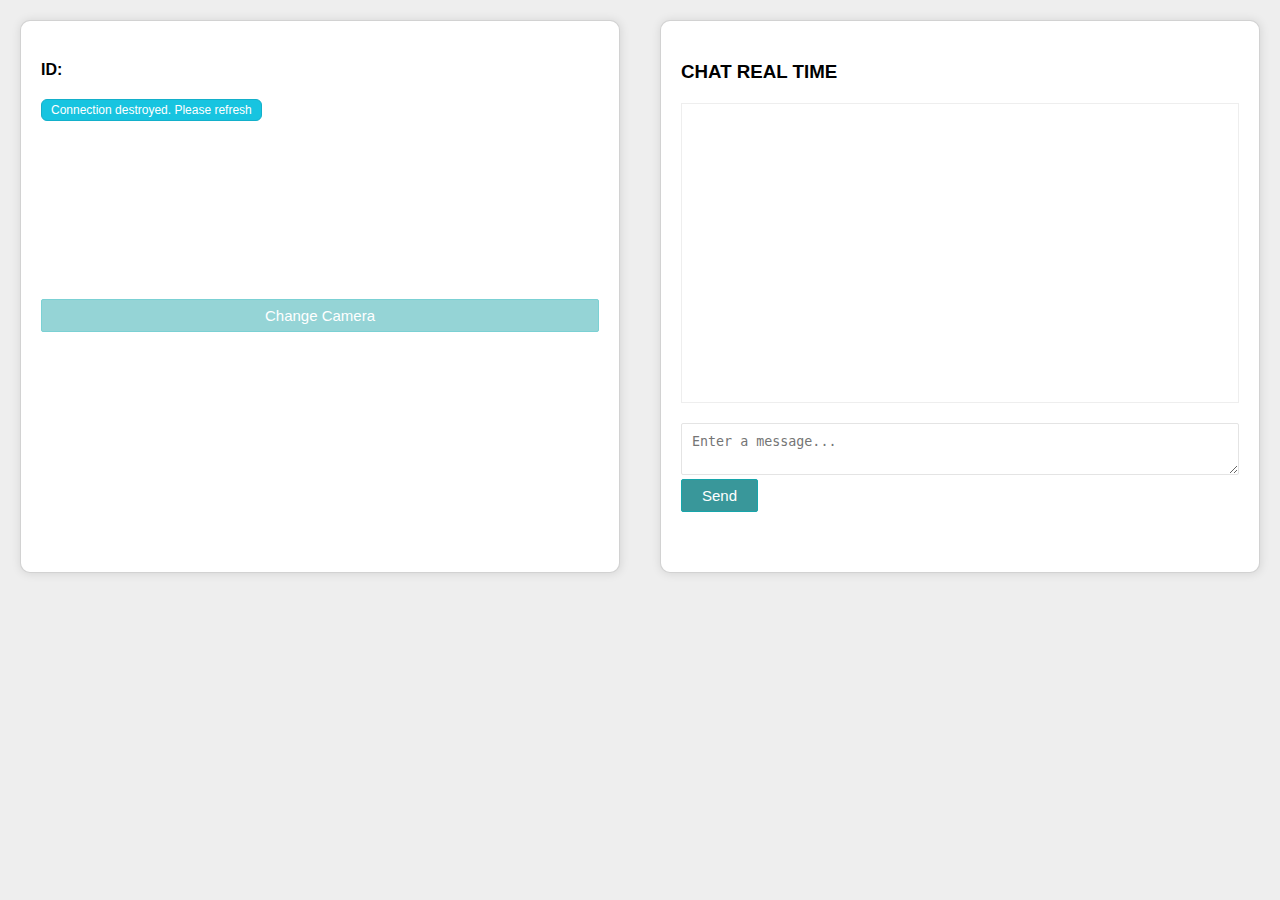
<file: public/index.html>
<!DOCTYPE html>
<html>
    <head>
        <meta charset="utf-8" />
        <meta name="viewport" content="width=device-width">
        <title>Peer-to-Peer Cue System --- Reciever</title>
        <link rel="stylesheet" href="src/style.css">
    </head>
    <body>
        <div class="container">

            <div class="flex-box">
                <div id="receiver-id" style="font-weight: bold;" title="Copy this ID to the input on send.html.">ID:</div>
                <div id="status" class="status"></div>
                <div class="videos">
                    <div class="remote">
                        <video id="removeVideoStream" autoplay playsinline></video>
                    </div>
                    <div class="local">
                        <video id="localVideoStream" autoplay muted playsinline></video>
                    </div>
                </div>
                <button type="button" id="change-camera">Change Camera</button>
            </div>

            <div class="flex-box">
                <div class="form">
                    <h3>CHAT REAL TIME</h3>
                    <div class="message" id="message"></div>
                    <textarea id="sendMessageBox" placeholder="Enter a message..." ></textarea>
                    <button type="button" id="sendButton">Send</button>
                </div>
            </div>
        </div>

            

        <script src="src/peerjs.min.js"></script>
        <script src="src/functions.js"></script>
        <script type="text/javascript">
                
                let indexExactCamera = 0
                let lastPeerId = null;
                let peer = null; // Own peer object
                let peerId = null;
                let conn = null;
                const urlCall = "https://teste-leomiranda.herokuapp.com/send.html?id=";

                const removeVideoStream = document.getElementById("removeVideoStream");
                const localVideoStream = document.getElementById("localVideoStream");
                const recvId = document.getElementById("receiver-id");
                const status = document.getElementById("status");
                const message = document.getElementById("message");
                const sendMessageBox = document.getElementById("sendMessageBox");
                const sendButton = document.getElementById("sendButton");

                /**
                 * Create the Peer object for our end of the connection.
                 *
                 * Sets up callbacks that handle any events related to our
                 * peer object.
                 */
                 function initialize(exactCamera) {
                    // liga camera
                    createStremLocalVideo(localVideoStream, exactCamera)

                    // Create own peer object with connection to shared PeerJS server
                    peer = new Peer(null, {
                        debug: 2
                    });

                    peer.on('open', function (id) {
                        // Workaround for peer.reconnect deleting previous id
                        if (peer.id === null) {
                            console.log('Received null id from peer open');
                            peer.id = lastPeerId;
                        } else {
                            lastPeerId = peer.id;
                        }

                        recvId.innerHTML = "Send this link to your partner: <br>";
                        recvId.innerHTML += "<p>" + urlCall + peer.id + "</p>";
                        status.innerHTML = "Awaiting connection...";
                    });

                    peer.on('connection', function (c) {
                        // Allow only a single connection
                        if (conn) {
                            c.on('open', function() {
                                c.send("Already connected to another client");
                                setTimeout(function() { c.close(); }, 500);
                            });
                            return;
                        }

                        conn = c;
                        console.log("Connected to: " + conn.peer);
                        status.innerHTML = "Connected"
                        ready();
                    });

                    peer.on('disconnected', function () {
                        status.innerHTML = "Connection lost. Please reconnect";
                        console.log('Connection lost. Please reconnect');

                        // Workaround for peer.reconnect deleting previous id
                        peer.id = lastPeerId;
                        peer._lastServerId = lastPeerId;
                        peer.reconnect();
                    });

                    peer.on('close', function() {
                        conn = null;
                        status.innerHTML = "Connection destroyed. Please refresh";
                        console.log('Connection destroyed');
                    });

                    peer.on('error', function (err) {
                        console.log(err);
                        alert('' + err);
                    });
                    
                    peer.on('call', function(call) {
                        call.answer(localVideoStream.srcObject);
                        
                        call.on('stream', function(remoteStream) {
                            removeVideoStream.srcObject = remoteStream;
                        });
                    });

                };

                /**
                 * Triggered once a connection has been achieved.
                 * Defines callbacks to handle incoming data and connection events.
                 */
                function ready() {

                    conn.on('data', function (data) {
                        console.log("Data recieved");
                        addMessage("<span class=\"peerMsg\">Friend: </span>" + data);

                    });

                    conn.on('close', function () {
                        status.innerHTML = "Connection reset<br>Awaiting connection...";
                        conn = null;
                        start(true);
                    });

                }

                function addMessage(msg) {
                    message.innerHTML = formatMsg(msg, message.innerHTML)
                };

                // Send message
                sendButton.onclick = function () {
                    if (conn && conn.open) {
                        var msg = sendMessageBox.value;
                        sendMessageBox.value = "";
                        conn.send(msg);
                        console.log("Sent: " + msg)
                        addMessage("<span class=\"selfMsg\">You: </span>" + msg);
                    } else {
                        console.log('Connection is closed');
                    }
                };

                function changeCamera() {
                    if (indexExactCamera+1 >= listExactCamera.length) {
                        indexExactCamera = 0
                    } else {
                        indexExactCamera++
                    }
                    createStremLocalVideo(localVideoStream, listExactCamera[indexExactCamera])
                }

                document.getElementById("change-camera").addEventListener('click', changeCamera);

                initialize("")

                window.setTimeout(async () => {
                    listExactCamera = await navigator.mediaDevices.enumerateDevices().then((devices) => { devices.map(device => {
                           if (device.kind === "videoinput") {
                               listExactCamera.push(device.deviceId);
                           }
                       })}).then(() => listExactCamera)
                }, 2000)



            
        </script>
    </body>
</html>
</file>
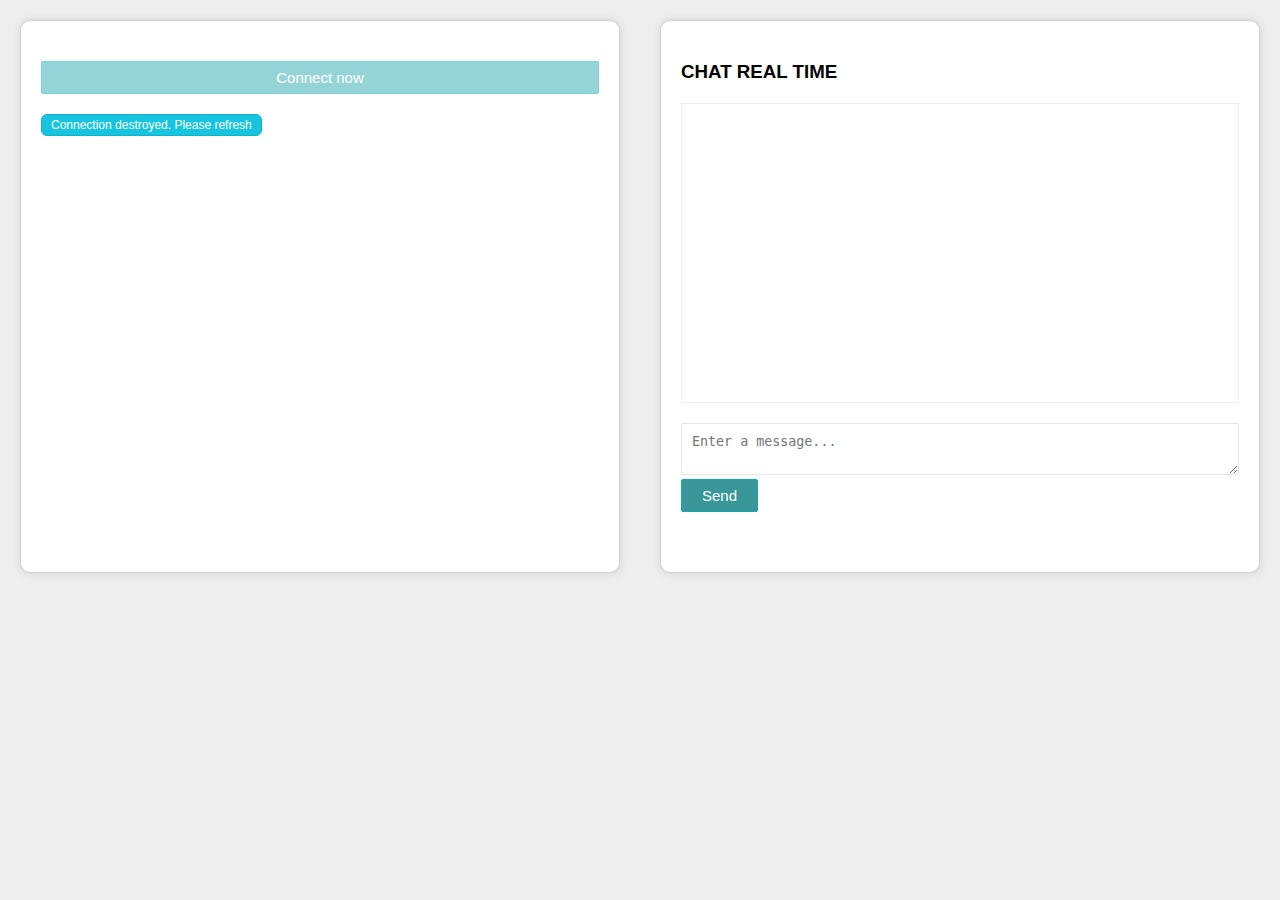
<file: send.html>
<!DOCTYPE html>
<html>
    <head>
        <meta charset="utf-8" />
        <meta name="viewport" content="width=device-width">
        <title>Peer-to-Peer Cue System --- Sender</title>
        <link rel="stylesheet" href="src/style.css">
    </head>
    <body>
        <div class="container">

            <div class="flex-box">
                <button id="connect-button">Connect now</button>
                <div id="status" class="status"></div>
                
                <div class="videos">
                    <div class="remote">
                        <video id="removeVideoStream" autoplay ></video>
                    </div>
                    <div class="local">
                        <video id="localVideoStream" autoplay muted></video>
                    </div>
                </div>
            </div>

            <div class="flex-box">
                <div class="form">
                    <h3>CHAT REAL TIME</h3>
                    <div class="message" id="message"></div>
    
                    <textarea id="sendMessageBox" placeholder="Enter a message..." ></textarea>
                    <button type="button" id="sendButton">Send</button>
                </div>
            </div>

        </div>

        

        <script src="src/peerjs.min.js"></script>
        <script src="src/functions.js"></script>
        <script type="text/javascript">
            (function () {

                var lastPeerId = null;
                var peer = null; // own peer object
                var conn = null;
                var removeVideoStream = document.getElementById("removeVideoStream");
                var localVideoStream = document.getElementById("localVideoStream");
                
                const idCall = findGetParameter("id");

                var status = document.getElementById("status");
                var message = document.getElementById("message");

                var sendMessageBox = document.getElementById("sendMessageBox");
                var sendButton = document.getElementById("sendButton");
                
                var connectButton = document.getElementById("connect-button");

                /**
                 * Create the Peer object for our end of the connection.
                 *
                 * Sets up callbacks that handle any events related to our
                 * peer object.
                 */
                function initialize() {
                    // liga camera
                    createStremLocalVideo(localVideoStream)

                    // Create own peer object with connection to shared PeerJS server
                    peer = new Peer(null, {
                        debug: 2
                    });

                    peer.on('open', function (id) {
                        // Workaround for peer.reconnect deleting previous id
                        if (peer.id === null) {
                            console.log('Received null id from peer open');
                            peer.id = lastPeerId;
                        } else {
                            lastPeerId = peer.id;
                        }

                        console.log('ID: ' + peer.id);
                    });

                    peer.on('disconnected', function () {
                        status.innerHTML = "Connection lost. Please reconnect";
                        console.log('Connection lost. Please reconnect');

                        // Workaround for peer.reconnect deleting previous id
                        peer.id = lastPeerId;
                        peer._lastServerId = lastPeerId;
                        peer.reconnect();
                    });

                    peer.on('close', function() {
                        conn = null;
                        status.innerHTML = "Connection destroyed. Please refresh";
                        console.log('Connection destroyed');
                    });

                    peer.on('error', function (err) {
                        console.log(err);
                        alert('' + err);
                    });
                };

                /**
                 * Create the connection between the two Peers.
                 *
                 * Sets up callbacks that handle any events related to the
                 * connection and data received on it.
                 */
                function join(idCall) {
                    // Close old connection
                    if (conn) {
                        conn.close();
                    }

                    // Create connection to destination peer specified in the input field
                    conn = peer.connect(idCall, {
                        reliable: true
                    });

                    conn.on('open', function () {
                        status.innerHTML = "Connected to: " + conn.peer;
                        console.log("Connected to: " + conn.peer);
                    });

                    // recebe os dados
                    conn.on('data', function (data) {
                        addMessage("<span class=\"peerMsg\">Friend:</span> " + data);
                        console.log("Receive new msg")
                    });

                    // fechar conexão
                    conn.on('close', function () {
                        status.innerHTML = "Connection closed";
                    });


                    
                    var call = peer.call(idCall, localVideoStream.srcObject);
                    call.answer(localVideoStream.srcObject);
                    
                    call.on('stream', function(remoteStream) {
                        removeVideoStream.srcObject = remoteStream;
                    });
                };

                function addMessage(msg) {
                    message.innerHTML = formatMsg(msg, message.innerHTML)
                };

                // Send message
                sendButton.onclick = function () {
                    if (conn && conn.open) {
                        var msg = sendMessageBox.value;
                        sendMessageBox.value = "";

                        conn.send(msg);
                        addMessage("<span class=\"selfMsg\">You: </span> " + msg);
                    } else {
                        console.log('Connection is closed');
                    }
                };
                // Start peer connection on click
                connectButton.addEventListener('click', () => { join(idCall) });

                // Since all our callbacks are setup, start the process of obtaining an ID
                initialize();
            })();
        </script>
    </body>
</html>
</file>
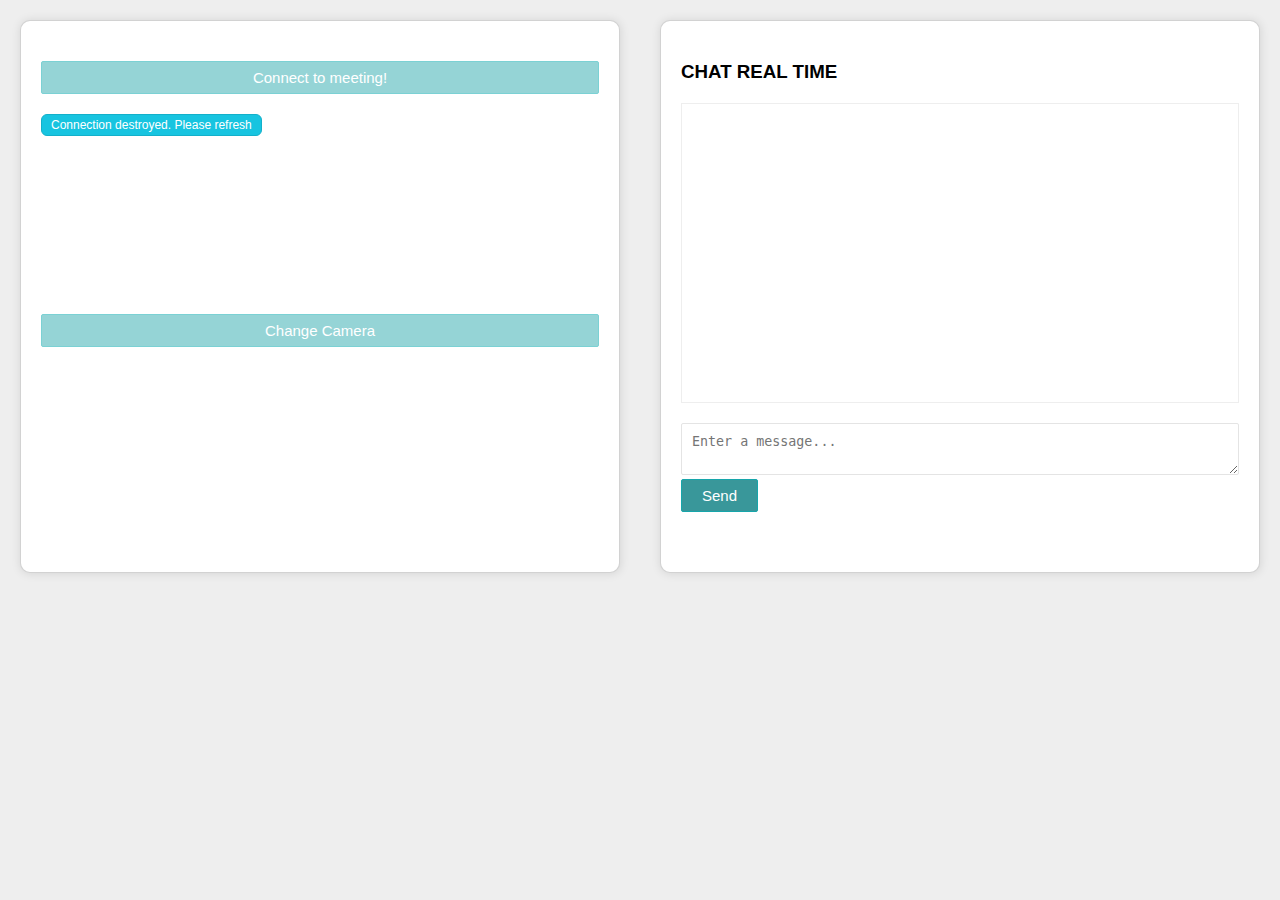
<file: public/send.html>
<!DOCTYPE html>
<html>
    <head>
        <meta charset="utf-8" />
        <meta name="viewport" content="width=device-width">
        <title>Peer-to-Peer Cue System --- Sender</title>
        <link rel="stylesheet" href="src/style.css">
    </head>
    <body>
        <div class="container">

            <div class="flex-box">
                <button id="connect-button">Connect to meeting!</button>
                <div id="status" class="status"></div>
                
                <div class="videos">
                    <div class="remote">
                        <video id="removeVideoStream" autoplay playsinline></video>
                    </div>
                    <div class="local">
                        <video id="localVideoStream" autoplay muted playsinline></video>
                    </div>
                </div>

                <button type="button" id="change-camera">Change Camera</button>
            </div>

            <div class="flex-box">
                <div class="form">
                    <h3>CHAT REAL TIME</h3>
                    <div class="message" id="message"></div>
    
                    <textarea id="sendMessageBox" placeholder="Enter a message..." ></textarea>
                    <button type="button" id="sendButton">Send</button>
                </div>
            </div>

        </div>

        

        <script src="src/peerjs.min.js"></script>
        <script src="src/functions.js"></script>
        <script type="text/javascript">
                let indexExactCamera = 0
                let lastPeerId = null;
                let peer = null; // own peer object
                let conn = null;
                const removeVideoStream = document.getElementById("removeVideoStream");
                const localVideoStream = document.getElementById("localVideoStream");
                
                const idCall = findGetParameter("id");

                const status = document.getElementById("status");
                const message = document.getElementById("message");

                const sendMessageBox = document.getElementById("sendMessageBox");
                const sendButton = document.getElementById("sendButton");
                
                const connectButton = document.getElementById("connect-button");

                /**
                 * Create the Peer object for our end of the connection.
                 *
                 * Sets up callbacks that handle any events related to our
                 * peer object.
                 */
                function initialize(exactCamera) {
                    // liga camera
                    createStremLocalVideo(localVideoStream, exactCamera)

                    // Create own peer object with connection to shared PeerJS server
                    peer = new Peer(null, {
                        debug: 2
                    });

                    peer.on('open', function (id) {
                        // Workaround for peer.reconnect deleting previous id
                        if (peer.id === null) {
                            console.log('Received null id from peer open');
                            peer.id = lastPeerId;
                        } else {
                            lastPeerId = peer.id;
                        }

                        console.log('ID: ' + peer.id);
                    });

                    peer.on('disconnected', function () {
                        status.innerHTML = "Connection lost. Please reconnect";
                        console.log('Connection lost. Please reconnect');

                        // Workaround for peer.reconnect deleting previous id
                        peer.id = lastPeerId;
                        peer._lastServerId = lastPeerId;
                        peer.reconnect();
                    });

                    peer.on('close', function() {
                        conn = null;
                        status.innerHTML = "Connection destroyed. Please refresh";
                        console.log('Connection destroyed');
                    });

                    peer.on('error', function (err) {
                        console.log(err);
                        alert('' + err);
                    });
                };

                /**
                 * Create the connection between the two Peers.
                 *
                 * Sets up callbacks that handle any events related to the
                 * connection and data received on it.
                 */
                function join(idCall) {
                    // Close old connection
                    if (conn) {
                        conn.close();
                    }

                    // Create connection to destination peer specified in the input field
                    conn = peer.connect(idCall, {
                        reliable: true
                    });

                    conn.on('open', function () {
                        status.innerHTML = "Connected to: " + conn.peer;
                        console.log("Connected to: " + conn.peer);
                    });

                    // recebe os dados
                    conn.on('data', function (data) {
                        addMessage("<span class=\"peerMsg\">Friend:</span> " + data);
                        console.log("Receive new msg")
                    });

                    // fechar conexão
                    conn.on('close', function () {
                        status.innerHTML = "Connection closed";
                    });


                    
                    var call = peer.call(idCall, localVideoStream.srcObject);
                    call.answer(localVideoStream.srcObject);
                    
                    call.on('stream', function(remoteStream) {
                        removeVideoStream.srcObject = remoteStream;
                    });
                };

                function addMessage(msg) {
                    message.innerHTML = formatMsg(msg, message.innerHTML)
                };

                // Send message
                sendButton.onclick = function () {
                    if (conn && conn.open) {
                        var msg = sendMessageBox.value;
                        sendMessageBox.value = "";

                        conn.send(msg);
                        addMessage("<span class=\"selfMsg\">You: </span> " + msg);
                    } else {
                        console.log('Connection is closed');
                    }
                };
                // Start peer connection on click
                connectButton.addEventListener('click', () => { join(idCall) });

                function changeCamera() {
                    if (indexExactCamera+1 >= listExactCamera.length) {
                        indexExactCamera = 0
                    } else {
                        indexExactCamera++
                    }
                    createStremLocalVideo(localVideoStream, listExactCamera[indexExactCamera])
                }

                document.getElementById("change-camera").addEventListener('click', changeCamera);

                initialize("")

                window.setTimeout(async () => {
                    listExactCamera = await navigator.mediaDevices.enumerateDevices().then((devices) => { devices.map(device => {
                           if (device.kind === "videoinput") {
                               listExactCamera.push(device.deviceId);
                           }
                       })}).then(() => listExactCamera)
                       join(idCall)
                }, 2000)

        </script>
    </body>
</html>
</file>
<file: public/src/style.css>
body {
    background: #eee;
    font-family: Arial, Helvetica, sans-serif;
}
.container {
    display: inline-flex;
    width: 100%;
}
.flex-box {
    position: relative;
    padding: 40px 20px;
    background: #fff;
    border-radius: 10px;
    border: 1px solid #cccccce1;
    box-shadow: 0.5px 0.5px 10px rgba(0,0,0,0.1);
    margin-top: 30px;
    flex: 1;
    margin: 20px;
}
.form {
    margin-bottom: 20px;
}
.form textarea {
    padding: 10px;
    width: 100%;
    border-radius: 2px;
    border: 1px solid #e4e4e4;
}
.form  button {
    padding: 7px 20px;
    background: #39979a;
    color: #fff;
    border: 1px solid #17a6ab;
    border-radius: 2px;
    font-size: 15px;
    cursor: pointer;
}
.form button:hover {
    background:#40b1b5;
}

#connect-button, #change-camera {
    font-size: 20px;
    padding: 7px 20px;
    background: #95d4d6;
    color: #fff;
    border: 1px solid #7bd1d4;
    border-radius: 2px;
    font-size: 15px;
    cursor: pointer;
    width: 100%;
}

#connect-button:hover, #change-camera:hover {
    background:#40b1b5;
}

@media(max-width: 900px) {
    .container {
        width: 100%;
        left: 10px;
    }
}

.videos {
    display: block;
    margin-bottom:20px
}
.remote video{
    width: 100%;
}
.local{
    margin-top: -150px;
    margin-left: 20px;
}
.local video{
    height: 130px;
    border: 2px solid #FFF;
}
.message {
    height: 300px;
    overflow-y: auto;
    width: 100%;
    border: 1px solid #eee;
    margin-top:20px;
    margin-bottom:20px;
    padding: 10px;
}

.message p {
    margin-bottom: 10px;
}

.msg-time {
    font-size: 12px;
    padding: 3px 9px;
    border: 1px solid #9c9c9c;
    background: #aaa;
    color: #fff;
    border-radius: 6px;
}

.status {
    font-size: 12px;
    padding: 3px 9px;
    border: 1px solid #13b0ca;
    background: #17c4e0;
    color: #fff;
    border-radius: 6px;
    display: inline-block;
    margin-top: 20px;
    margin-bottom: 20px;
}

* {
    margin: 0;
    padding: 0;
    outline: 0;
    box-sizing: border-box;
}
</file>
<file: src/style.css>
body {
    background: #eee;
    font-family: Arial, Helvetica, sans-serif;
}
.container {
    display: inline-flex;
    width: 100%;
}
.flex-box {
    position: relative;
    padding: 40px 20px;
    background: #fff;
    border-radius: 10px;
    border: 1px solid #cccccce1;
    box-shadow: 0.5px 0.5px 10px rgba(0,0,0,0.1);
    margin-top: 30px;
    flex: 1;
    margin: 20px;
}
.form {
    margin-bottom: 20px;
}
.form textarea {
    padding: 10px;
    width: 100%;
    border-radius: 2px;
    border: 1px solid #e4e4e4;
}
.form  button {
    padding: 7px 20px;
    background: #39979a;
    color: #fff;
    border: 1px solid #17a6ab;
    border-radius: 2px;
    font-size: 15px;
    cursor: pointer;
}
.form button:hover {
    background:#40b1b5;
}

#connect-button {
    font-size: 20px;
    padding: 7px 20px;
    background: #95d4d6;
    color: #fff;
    border: 1px solid #7bd1d4;
    border-radius: 2px;
    font-size: 15px;
    cursor: pointer;
    width: 100%;
}

#connect-button:hover {
    background:#40b1b5;
}

@media(max-width: 900px) {
    .container {
        width: 100%;
        left: 10px;
    }
}

.videos {
    display: block;
    margin-bottom:20px
}
.remote video{
    width: 100%;
}
.local{
    margin-top: -150px;
    margin-left: 20px;
}
.local video{
    height: 130px;
    border: 2px solid #FFF;
}
.message {
    height: 300px;
    overflow-y: auto;
    width: 100%;
    border: 1px solid #eee;
    margin-top:20px;
    margin-bottom:20px;
    padding: 10px;
}

.message p {
    margin-bottom: 10px;
}

.msg-time {
    font-size: 12px;
    padding: 3px 9px;
    border: 1px solid #9c9c9c;
    background: #aaa;
    color: #fff;
    border-radius: 6px;
}

.status {
    font-size: 12px;
    padding: 3px 9px;
    border: 1px solid #13b0ca;
    background: #17c4e0;
    color: #fff;
    border-radius: 6px;
    display: inline-block;
    margin-top: 20px;
    margin-bottom: 20px;
}

* {
    margin: 0;
    padding: 0;
    outline: 0;
    box-sizing: border-box;
}
</file>
